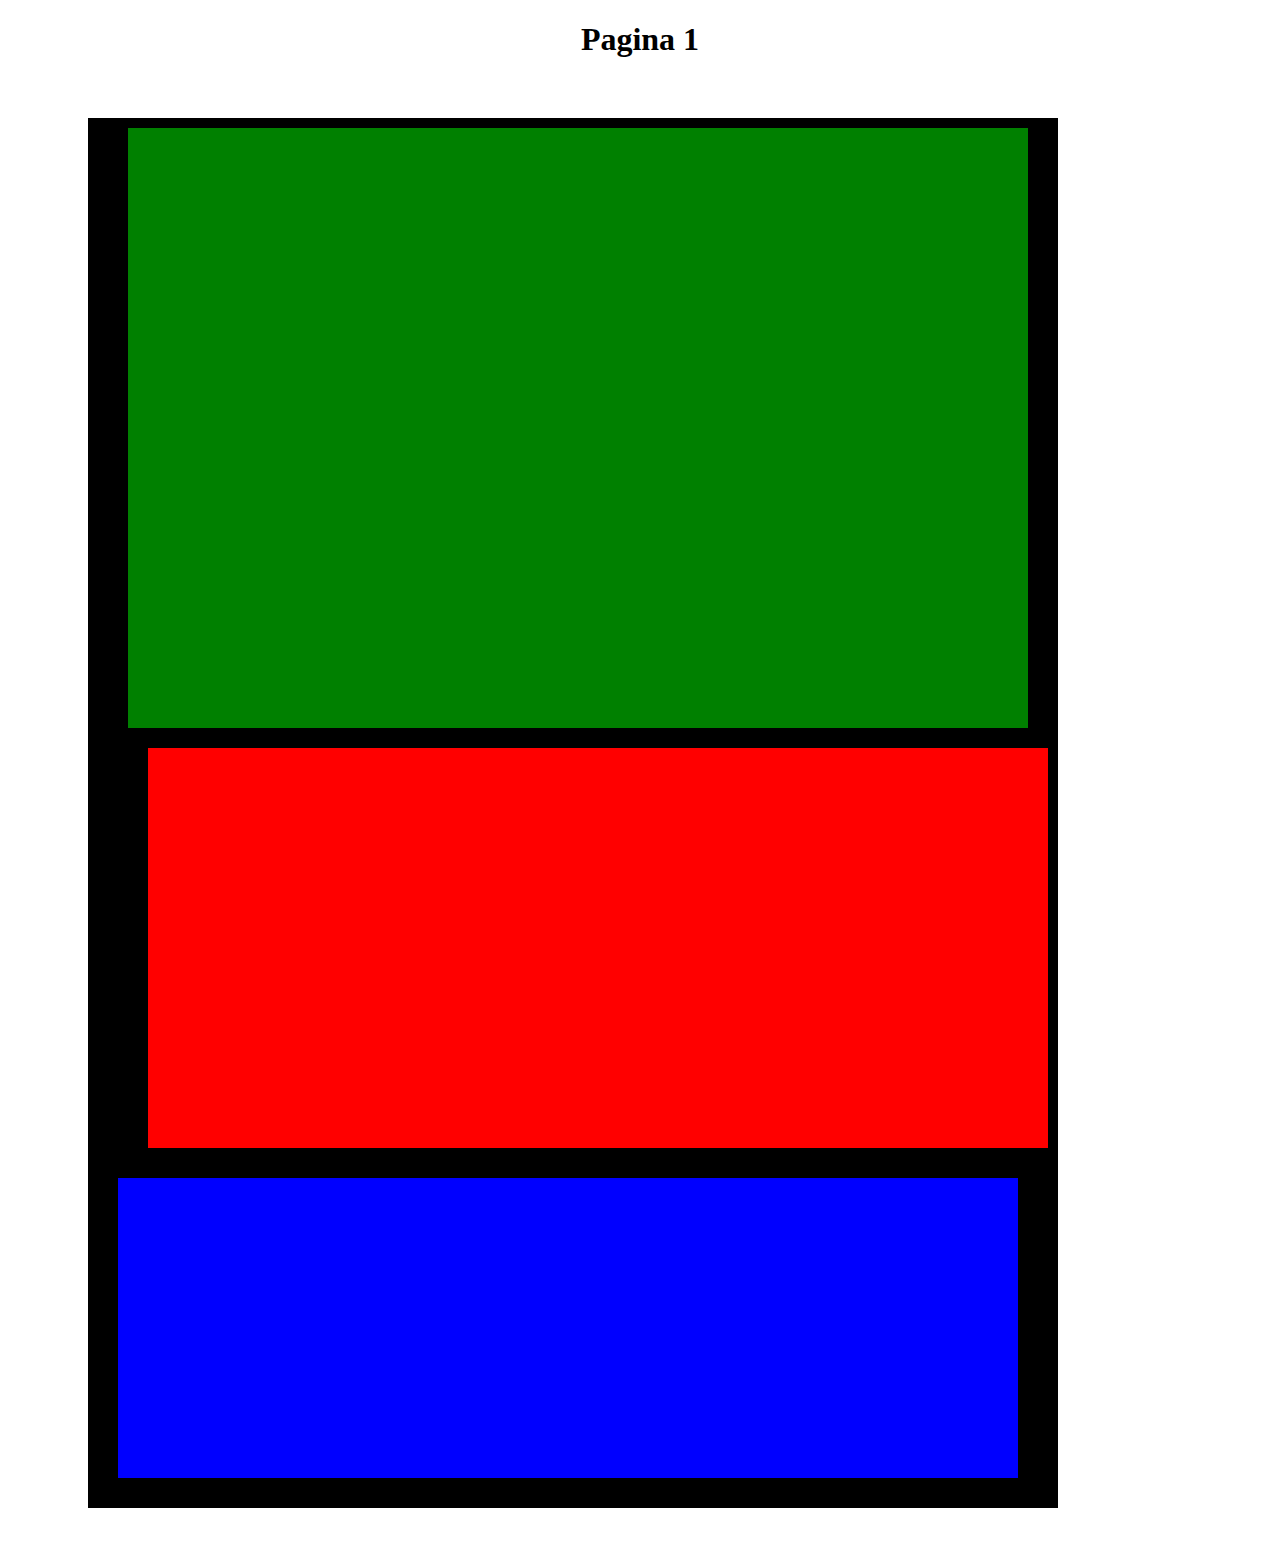
<file: pages/page1.html>
<!DOCTYPE html>
<html>
  <head>
    <meta charset="utf-8">
    <link rel="stylesheet" href="../Styles/main.css">
    <title>pagina1</title>
  </head>
  <body>
    <center><h1>Pagina 1</h1></center>
   <section class="s1">
     <div class="d1"></div>
     <section class="s1-2"></section>
     <div class="d1-2"></div>


   </section>

  </body>
</html>
</file>
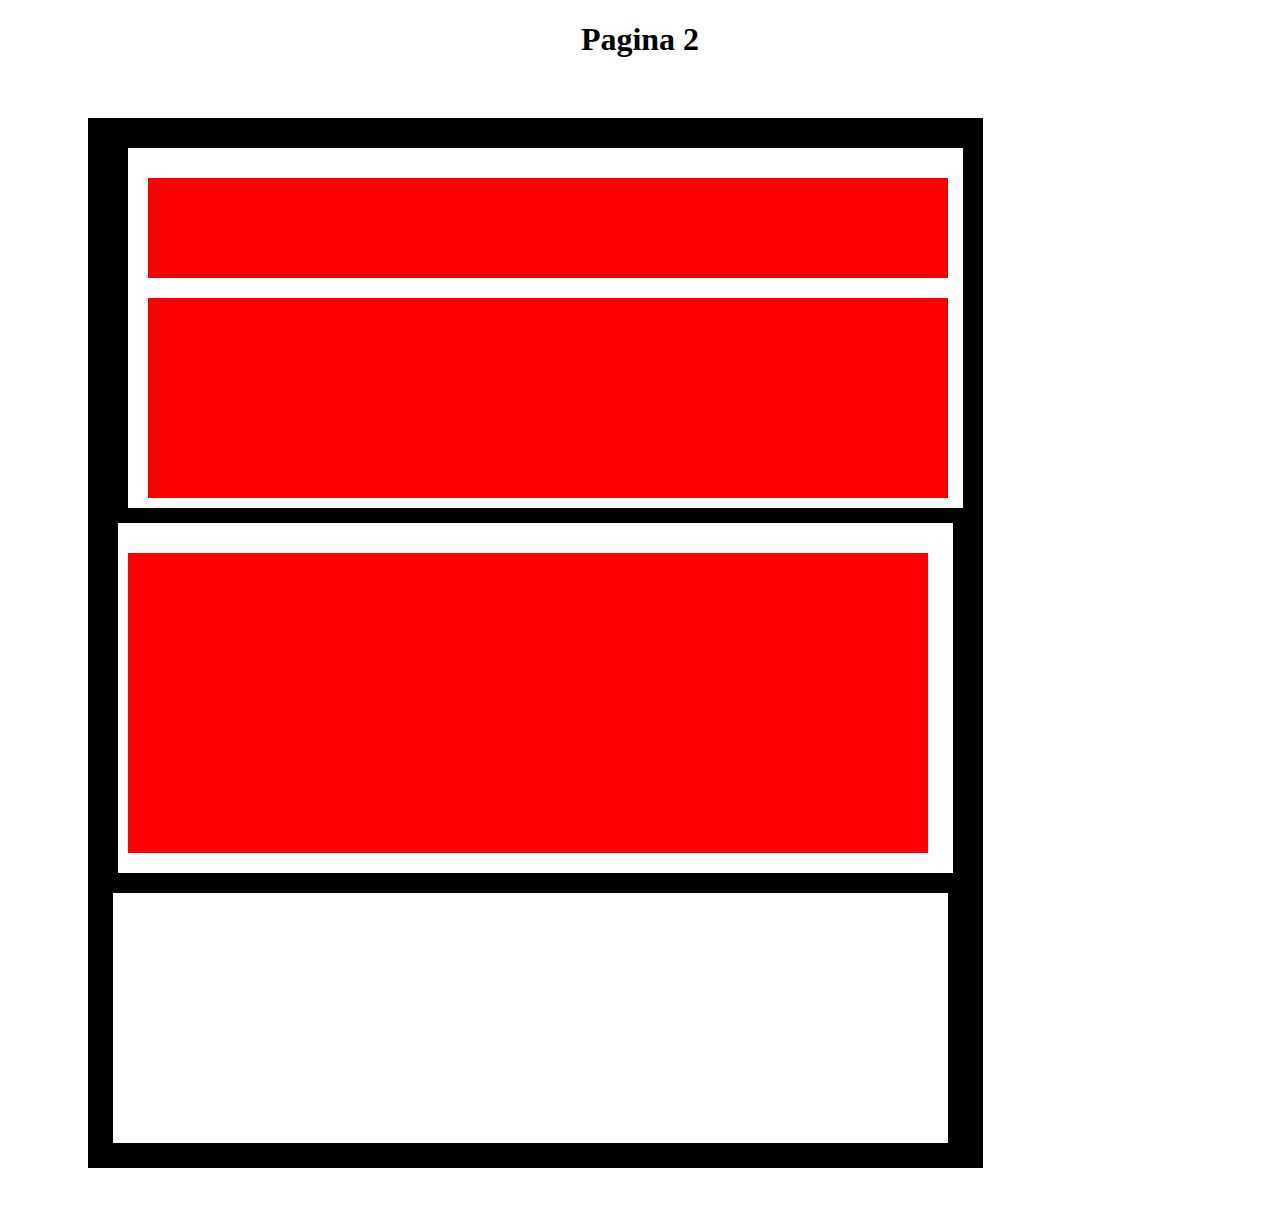
<file: pages/page2.html>
<!DOCTYPE html>
<html>
  <head>
    <link rel="stylesheet" href="../Styles/main.css">
    <meta charset="utf-8">
    <title>pagina2</title>
  </head>
  <body>
    <center><h1>Pagina 2</h1></center>
      <section class="p">
       <div class="a">
        <section class="a1"></section>
        <section class="a2"></section>
       </div>
         <div class="b">
          <section class="b1"></section>
         </div>
       <div class="c"></div>





      </section>
  </body>
</html>
</file>
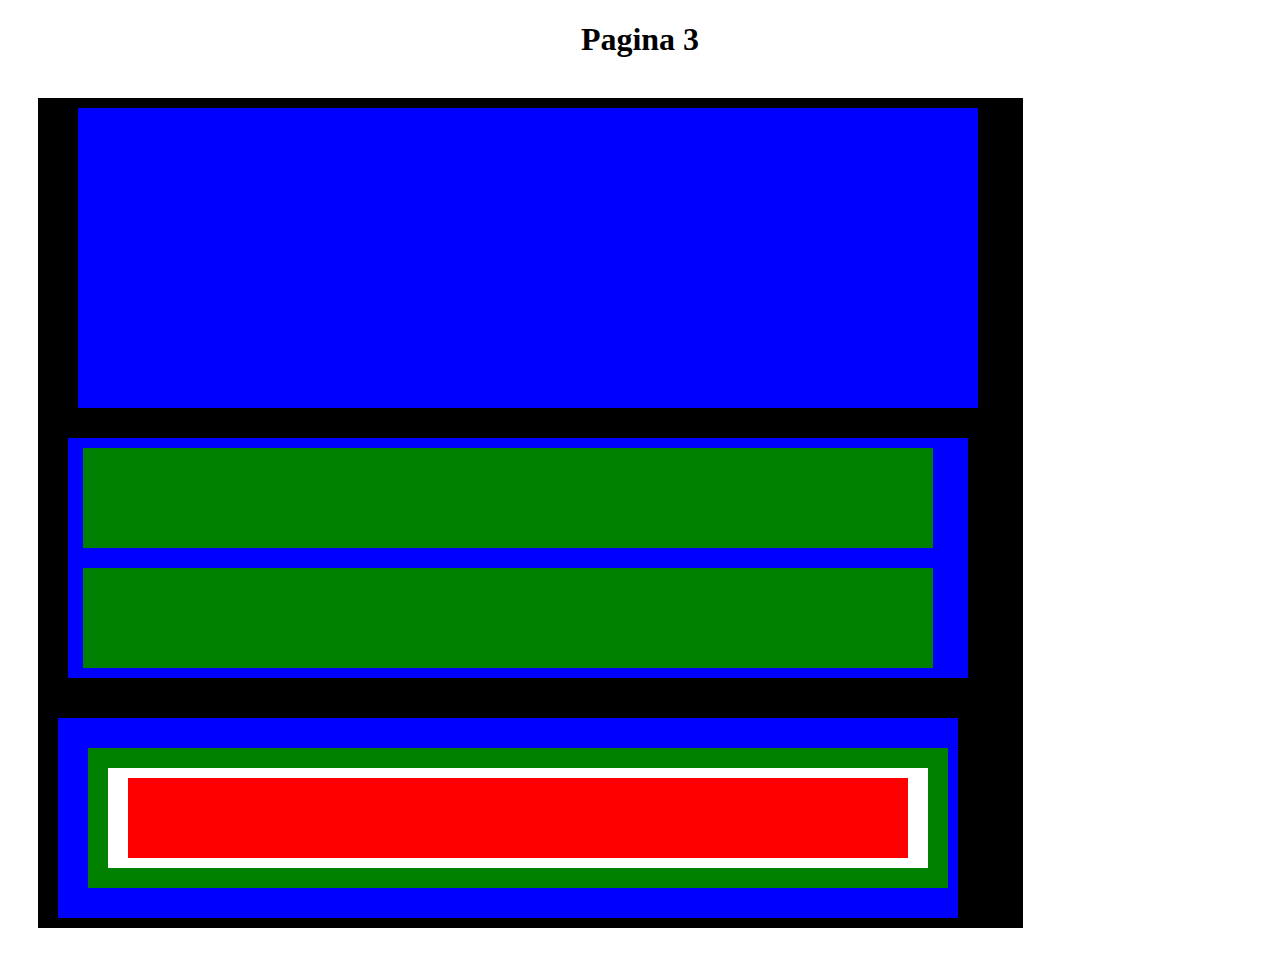
<file: pages/page3.html>
<!DOCTYPE html>
<html>
  <head>
    <link rel="stylesheet" href="../Styles/main.css">
    <meta charset="utf-8">
    <title>pagina3</title>
  </head>
  <body>
  <center><h1>Pagina 3</h1></center>
  <section class="i">
    <div class="ia"></div>
    <div class="ib">
     <section class="ib1"></section>
     <section class="ib2"></section>
    </div>
  <section class="h">
    <section class="h1">
    <section class="h2">
    <section class="h3"></section>
    </section>
    </section>


  </section>


  </section>
  </body>
</html>
</file>
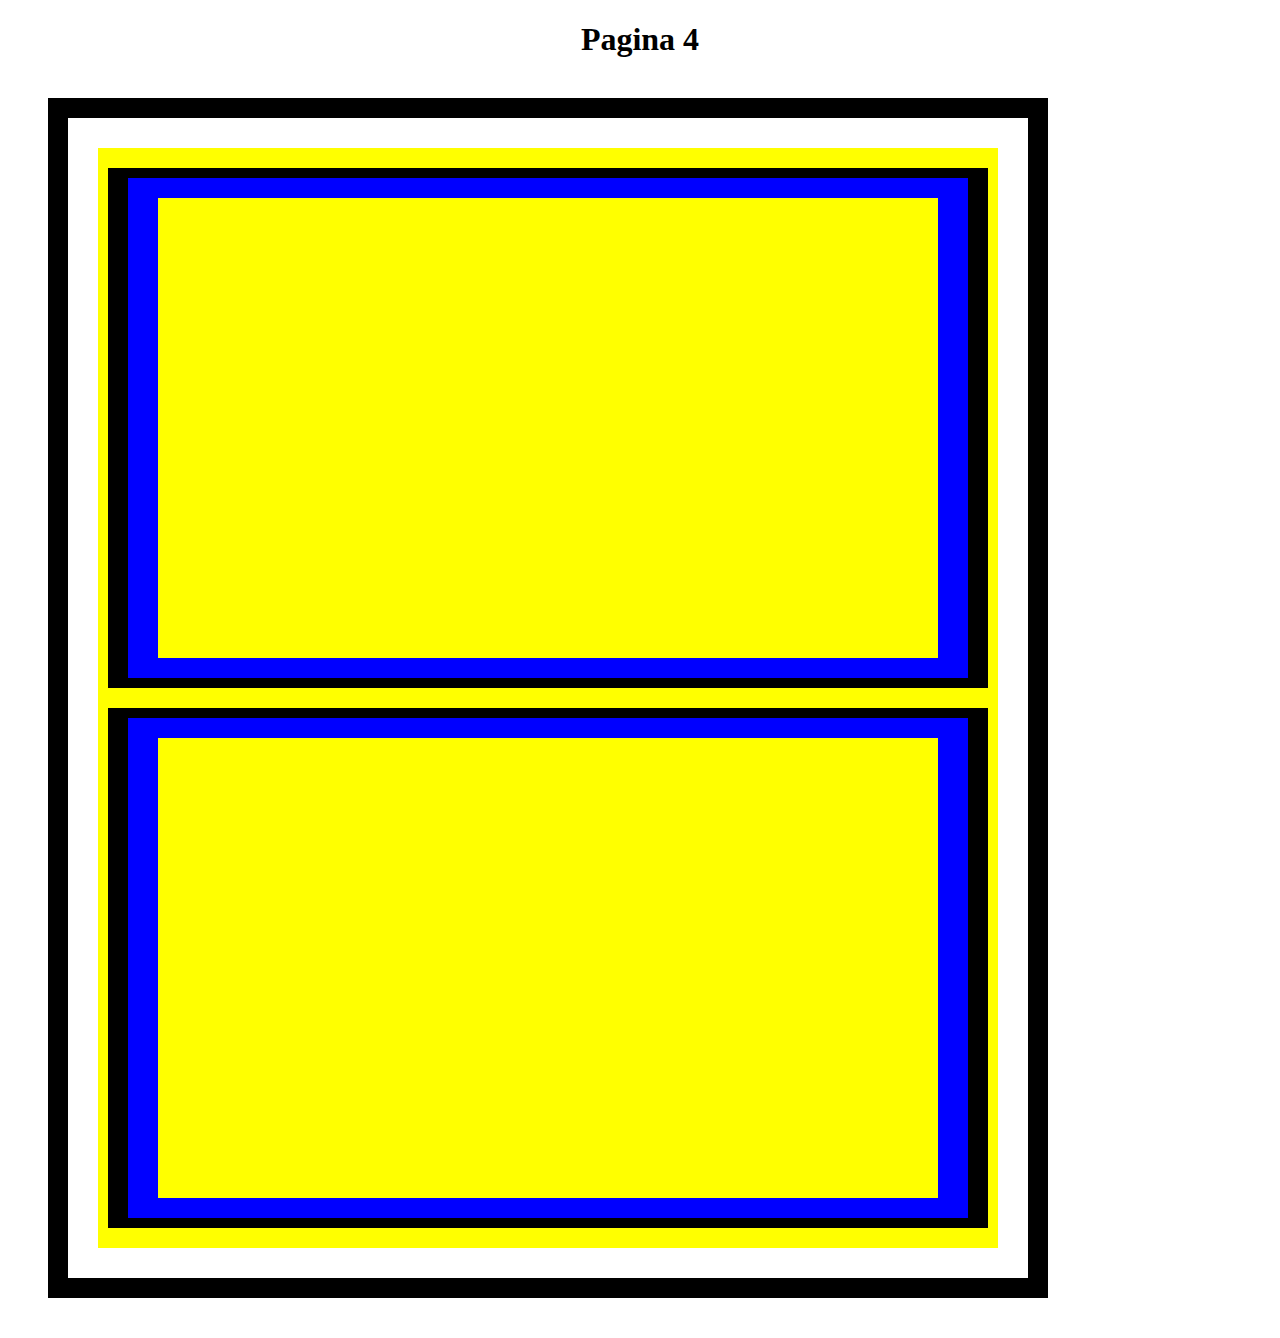
<file: pages/page4.html>
<!DOCTYPE html>
<html>
  <head>
    <link rel="stylesheet" href="../Styles/main.css">
    <meta charset="utf-8">
    <title>Pagina 4</title>
  </head>
  <body>
    <center><h1>Pagina 4</h1></center>
    <section class="f">
     <div class="f1">
      <div class="f2">
       <section class="k">
        <div class="k1">
         <div class="k2">
         </div>
        </div>
       </section>

       <section class="q">
        <div class="q1">
          <div class="q2">
          </div>
        </div>
       </section>

      </div>
     </div>
    </section>

  </body>
</html>
</file>
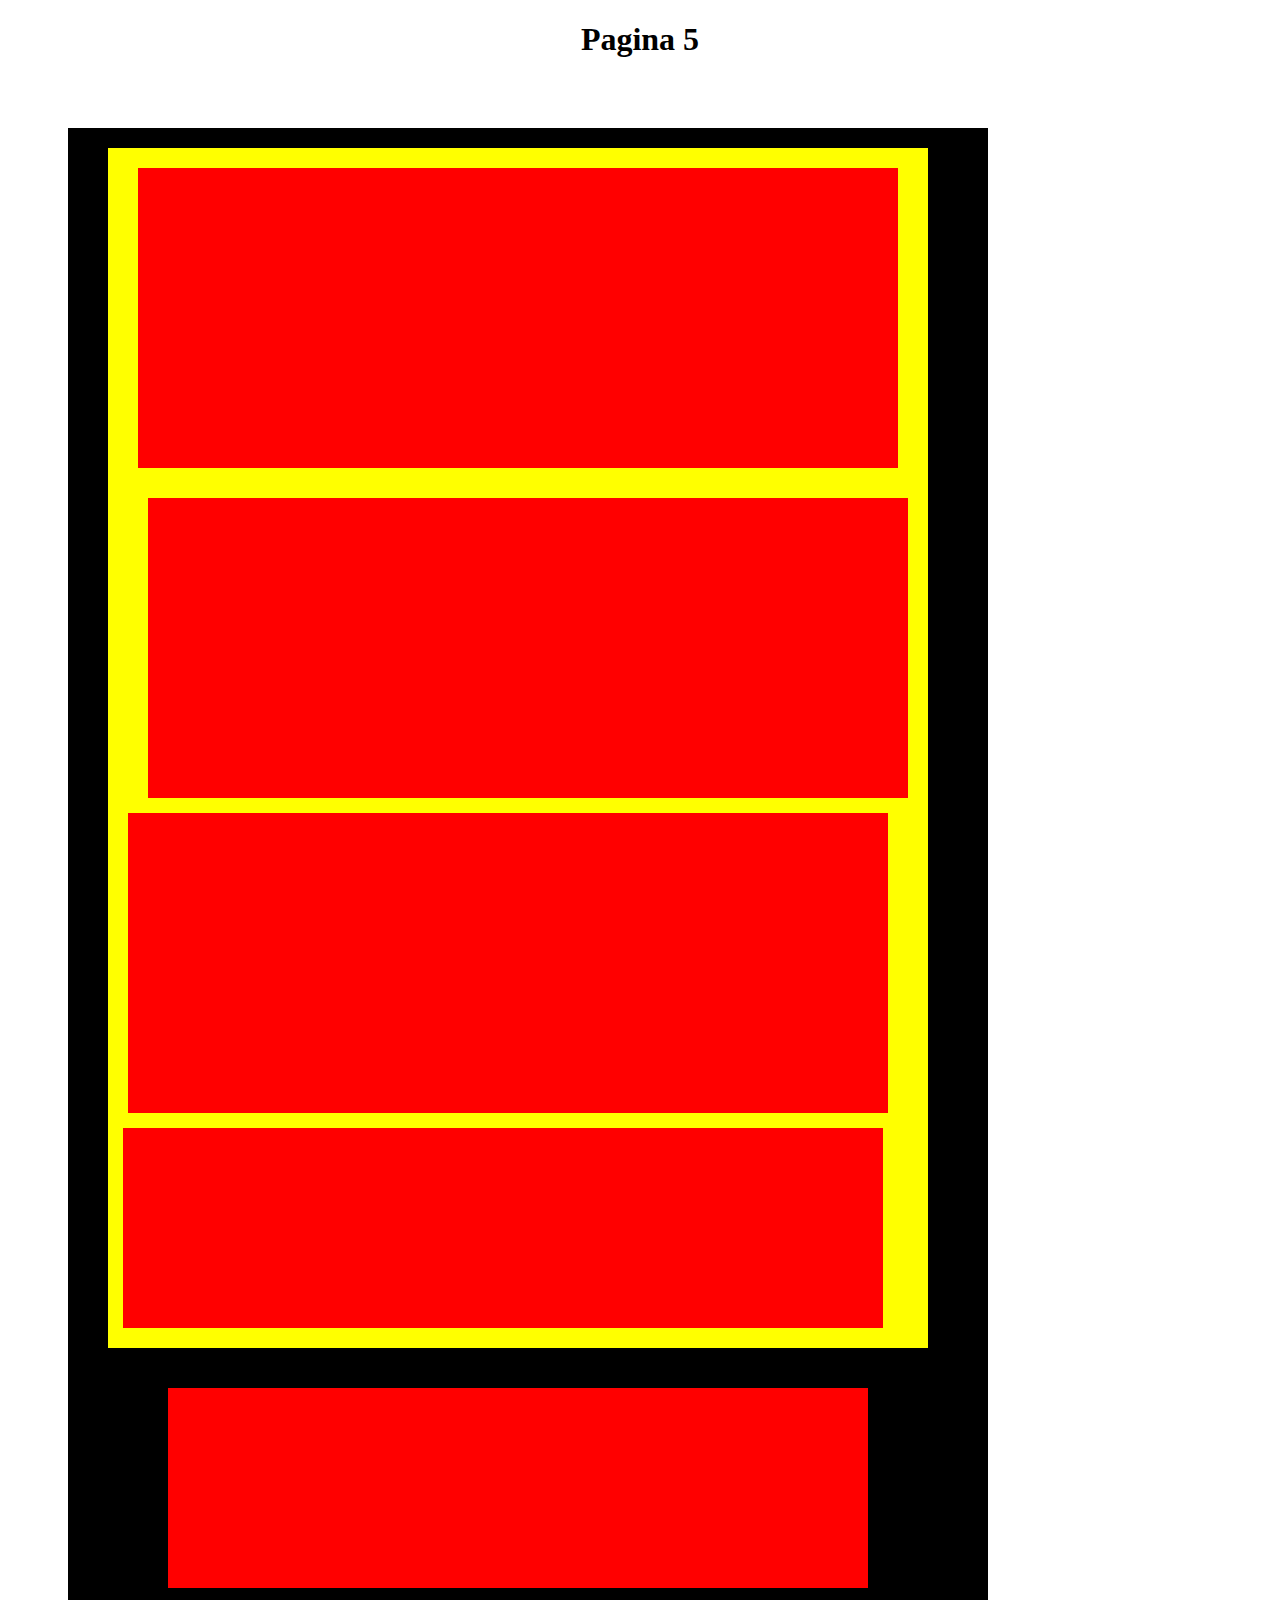
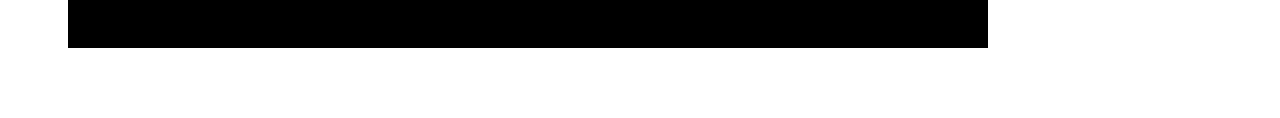
<file: pages/page5.html>
<!DOCTYPE html>
<html>
  <head>
    <link rel="stylesheet" href="../Styles/main.css">
    <meta charset="utf-8">
    <title>Pagina 5</title>
  </head>
  <body>
    <center><h1>Pagina 5</h1></center>
     <section class="x">
      <div class="x1">
       <div class="x2">
       </div>
      <div class="x3">
      </div>
       <div class="x4">
       </div>
       <div class="x5">
       </div>
      </div>
       <div class="l">
       </div>
     </section>
  </body>
</html>
</file>
<file: Styles/main.css>
/*PAGINA1*/

.s1{
  background-color: black;
  margin: 60px 80px;
  height:1390px;
  width: 970px;
  display: table;
}
.d1{
  background-color: green;
  margin: 10px 30px 20px 40px;
  height:600px;
  width: 900px;
}
.s1-2{
  background-color: red;
  margin: 20px 10px 30px 60px;
  height:400px;
  width: 900px;
}
.d1-2{
  background-color: blue;
  margin: 30px 40px 30px 30px;
  height:300px;
  width: 900px;
}

/*PAGINA2*/

.p{
  background-color: black;
  margin: 60px 80px;
  height:950px;
  width: 875px;
  display: table;
}
.a{
  background-color: white;
  margin: 30px 20px 15px 40px;
  height:260px;
  width: 835px;
  display: table;
}
.a1{
  background-color: red;
  margin: 30px 15px 20px 20px;
  height:100px;
  width: 800px;
  display: table;
}
.a2{
  background-color: red;
  margin: 20px 15px 10px 20px;
  height:200px;
  width: 800px;
  display: table;
}
.b{
  background-color: white;
  margin: 15px 30px 20px 30px;
  height:350px;
  width: 835px;
  display: table;
}
.b1{
  background-color: red;
  margin: 30px 25px 20px 10px;
  height:300px;
  width: 800px;
  display: table;
}
.c{
  background-color: white;
  margin: 20px 15px 25px 25px;
  height:250px;
  width: 835px;
  display: table;
}

/*PAGINA3*/

.i{
  background-color: black;
  margin: 40px 30px;
  height:830px;
  width: 985px;
  display: table;
}
.ia{
  background-color: blue;
  margin: 10px 40px 30px 40px;
  height:300px;
  width: 900px;
  display: table;
}
.ib{
  background-color: blue;
  margin: 30px 50px 40px 30px;
  height:240px;
  width: 900px;
  display: table;
}
.ib1{
  background-color: green;
  margin: 10px 15px 20px 15px;
  height:100px;
  width: 850px;
  display: table;
}
.ib2{
  background-color: green;
  margin: 20px 15px 10px 15px;
  height:100px;
  width: 850px;
  display: table;
}
.h{
  background-color: blue;
  margin: 40px 60px 10px 20px;
  height:200px;
  width: 900px;
  display: table;
}
.h1{
  background-color: green;
  margin: 30px 10px 30px 30px;
  height:140px;
  width: 860px;
  display: table;
}
.h2{
  background-color: white;
  margin: 20px 20px;
  height:100px;
  width: 820px;
  display: table;
}
.h3{
  background-color: red;
  margin: 10px 20px;
  height:80px;
  width: 780px;
  display: table;
}

/*PAGINA4*/

.f{
  background-color: black;
  margin: 40px 40px;
  height:1200px;
  width: 1000px;
  display: table;
}
.f1{
  background-color: white;
  margin: 20px 20px;
  height:1160px;
  width: 960px;
  display: table;
}
.f2{
  background-color: yellow;
  margin: 30px 30px;
  height:1100px;
  width: 900px;
  display: table;
}
.k{
  background-color: black;
  margin: 20px 10px;
  height:520px;
  width: 880px;
  display: table;
}
.q{
  background-color: black;
  margin: 20px 10px;
  height:520px;
  width: 880px;
  display: table;
}
.k1{
  background-color: blue;
  margin: 10px 20px;
  height:500px;
  width: 840px;
  display: table;
}
.k2{
  background-color: yellow;
  margin: 20px 30px;
  height:460px;
  width: 780px;
  display: table;
}
.q1{
  background-color: blue;
  margin: 10px 20px;
  height:500px;
  width: 840px;
  display: table;
}
.q2{
  background-color: yellow;
  margin: 20px 30px;
  height:460px;
  width: 780px;
  display: table;
}

/*PAGINA5*/

.x{
  background-color: black;
  margin: 70px 60px;
  height:1280px;
  width: 900px;
  display: table;
}
.l{
  background-color: red;
  margin: 40px 100px 60px 100px;
  height:200px;
  width: 700px;
  display: table;
}
.x1{
  background-color: yellow;
  margin: 20px 60px 40px 40px;
  height:1200px;
  width: 800px;
  display: table;
}
.x2{
  background-color: red;
  margin: 20px 30px 30px 30px;
  height:300px;
  width: 760px;
  display: table;
}
.x3{
  background-color: red;
  margin: 30px 20px 15px 40px;
  height:300px;
  width: 760px;
  display: table;
}
.x4{
  background-color: red;
  margin: 15px 40px 15px 20px;
  height:300px;
  width: 760px;
  display: table;
}
.x5{
  background-color: red;
  margin: 15px 45px 20px 15px;
  height:200px;
  width: 760px;
  display: table;
}
</file>
